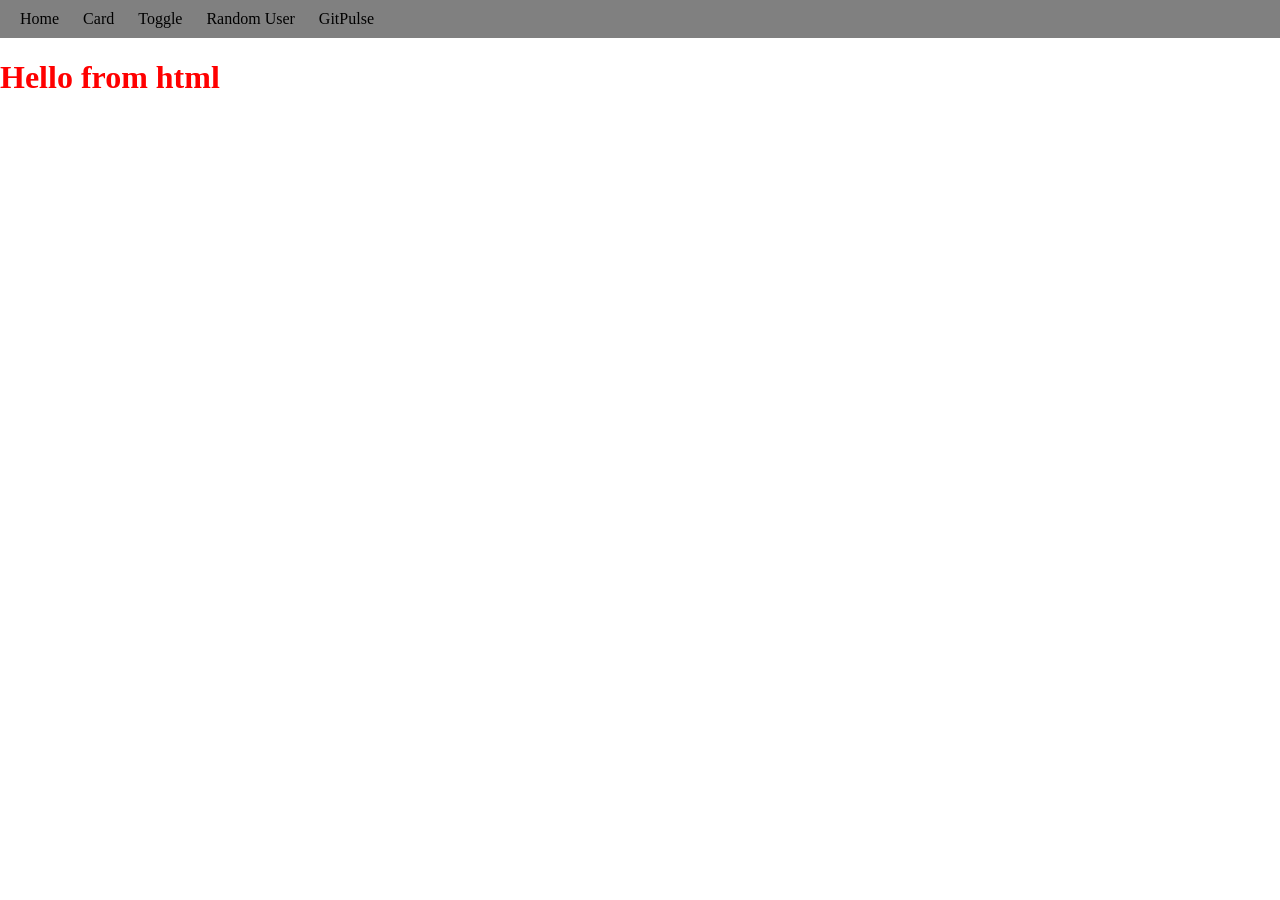
<file: src/main/resources/static/index.html>
<!DOCTYPE html>
<html lang="en">
<head>
    <meta charset="UTF-8">
    <meta name="viewport" content="width=device-width, initial-scale=1.0">
    <title>Document</title>
    <link rel="stylesheet" href="css/site.css">
</head>
<body>
    
    <!-- <h1>Hello from HTML</h1>
    <script src="js/site.js"></script>
    <h2>Card</h2>

    <div class="card">
    <img id="userImage" src="img/img1.png" alt="Avatar" style="width:100%">
    <div class="container">
        <h4 id="userName"><b>John Doe</b></h4> 
        <p id="userGender">Male</p> 
    </div>
    </div>

    <button onclick="toggleCard()">Toggle</button>
    <script src="js/site.js"></script> -->
    <div class="navbar">
        <a href="/">Home</a>
        <a href="/card.html">Card</a>
        <a href="/toggle.html">Toggle</a>
        <a href="/randomuser.html">Random User</a>
        <a href="/gitpulse.html">GitPulse</a>
    </div>

    <h1>Hello from html</h1>
    <script src="js/site.js"></script>
        
</body>
</html>
</file>
<file: src/main/resources/static/css/site.css>
h1 {
    color: red;
}


body {
    margin: 0;
    padding: 0;
}

.navbar{
  /* border: 1px solid black; */
  background-color: gray;
  padding: 10px;
}

.navbar a{
  color:black;
  text-decoration: none;
  padding: 10px;
}

.navbar a:hover{
  background-color: lightgray;
  padding: 10px;
}
</file>
